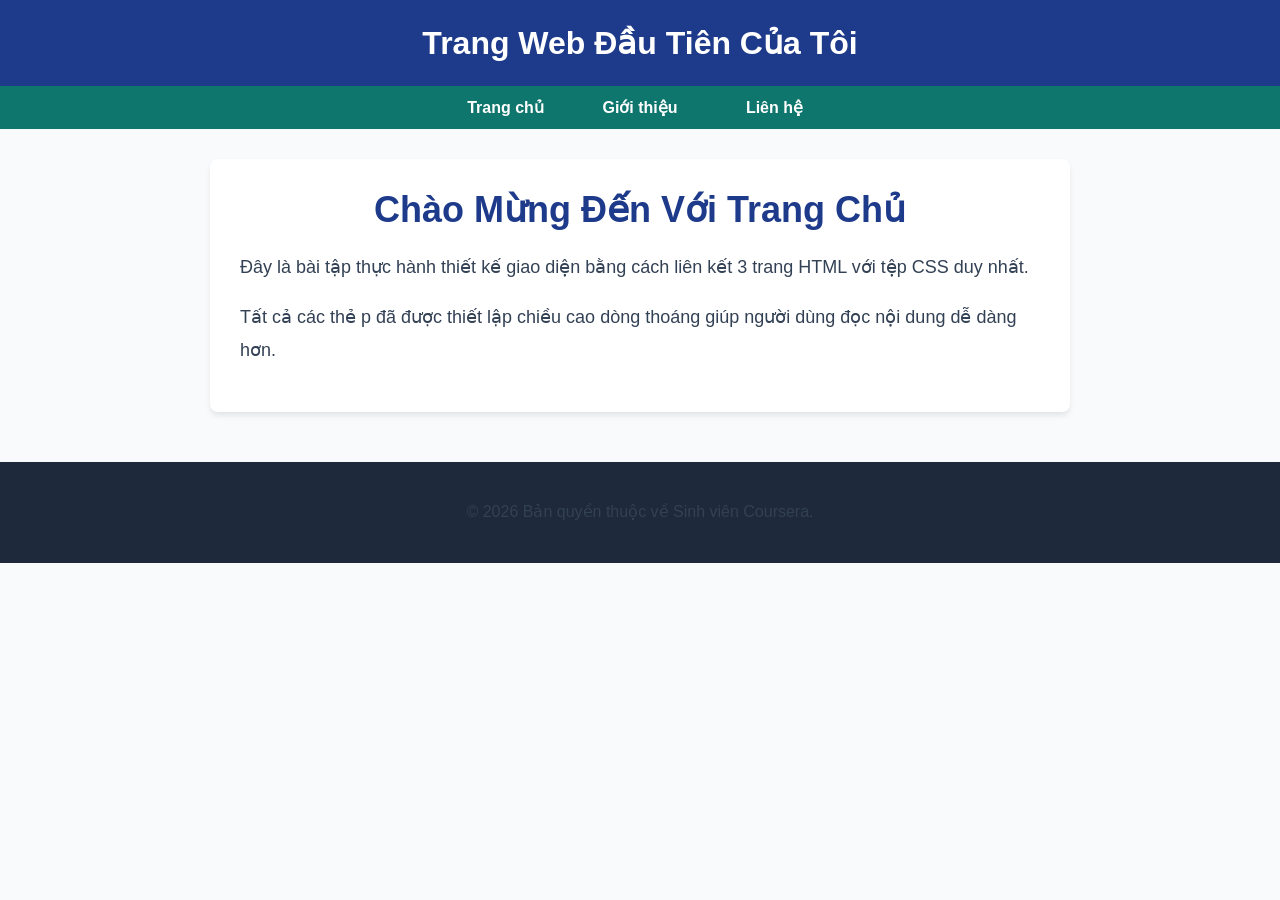
<file: index.html>
<!DOCTYPE html>
<html lang="vi">
<head>
    <meta charset="UTF-8">
    <meta name="viewport" content="width=device-width, initial-scale=1.0">
    <title>Trang Chủ - Bài Tập CSS</title>
    <link rel="stylesheet" href="style.css">
</head>
<body>
    <header>
        <h1>Trang Web Đầu Tiên Của Tôi</h1>
    </header>

    <nav>
        <ul>
            <li><a href="index.html">Trang chủ</a></li>
            <li><a href="about.html">Giới thiệu</a></li>
            <li><a href="contact.html">Liên hệ</a></li>
        </ul>
    </nav>

    <main>
        <h1>Chào Mừng Đến Với Trang Chủ</h1>
        <p>Đây là bài tập thực hành thiết kế giao diện bằng cách liên kết 3 trang HTML với tệp CSS duy nhất.</p>
        <p>Tất cả các thẻ p đã được thiết lập chiều cao dòng thoáng giúp người dùng đọc nội dung dễ dàng hơn.</p>
    </main>

    <footer>
        <p>&copy; 2026 Bản quyền thuộc về Sinh viên Coursera.</p>
    </footer>
</body>
</html>
</file>
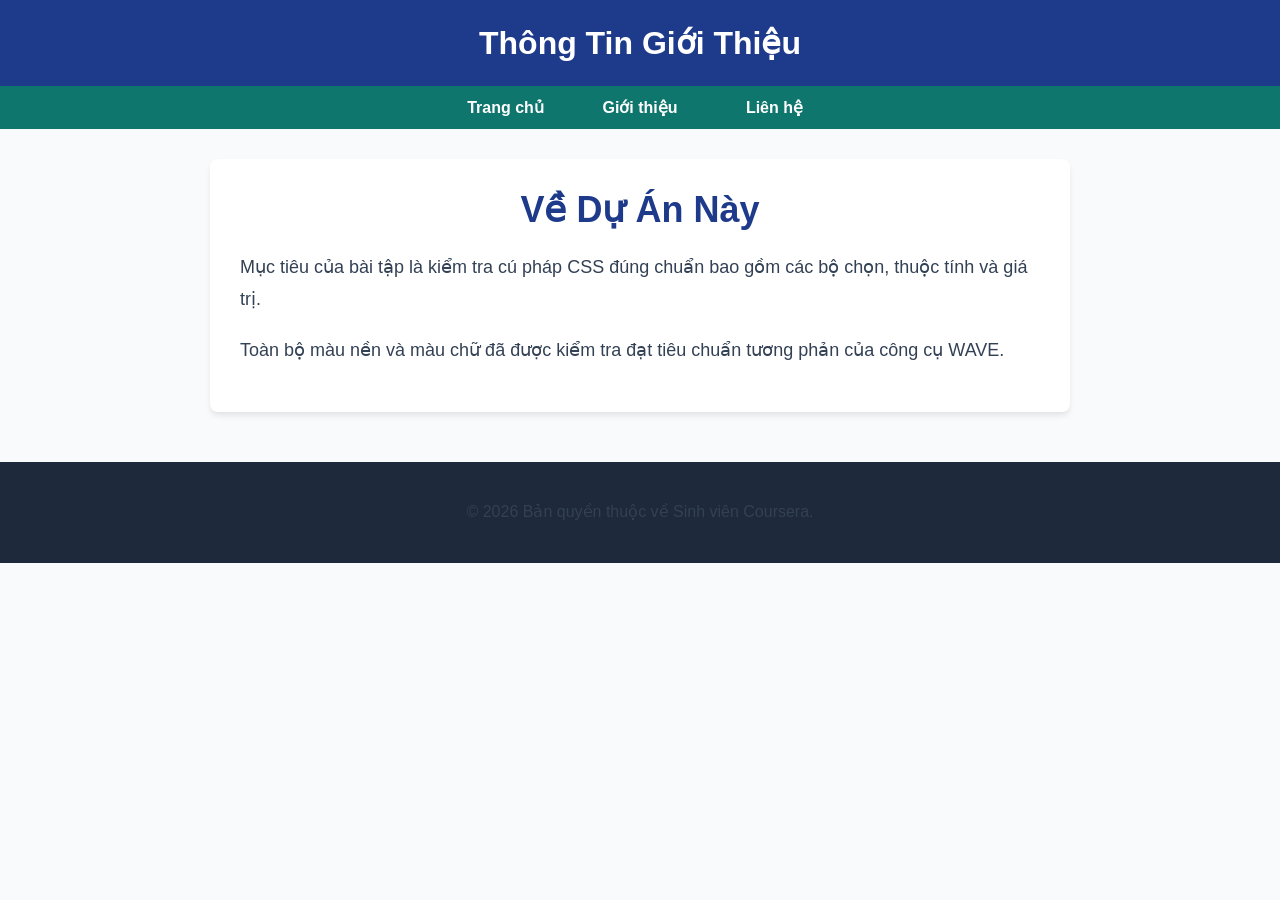
<file: about.html>
<!DOCTYPE html>
<html lang="vi">
<head>
    <meta charset="UTF-8">
    <meta name="viewport" content="width=device-width, initial-scale=1.0">
    <title>Giới Thiệu - Bài Tập CSS</title>
    <link rel="stylesheet" href="style.css">
</head>
<body>
    <header>
        <h1>Thông Tin Giới Thiệu</h1>
    </header>

    <nav>
        <ul>
            <li><a href="index.html">Trang chủ</a></li>
            <li><a href="about.html">Giới thiệu</a></li>
            <li><a href="contact.html">Liên hệ</a></li>
        </ul>
    </nav>

    <main>
        <h1>Về Dự Án Này</h1>
        <p>Mục tiêu của bài tập là kiểm tra cú pháp CSS đúng chuẩn bao gồm các bộ chọn, thuộc tính và giá trị.</p>
        <p>Toàn bộ màu nền và màu chữ đã được kiểm tra đạt tiêu chuẩn tương phản của công cụ WAVE.</p>
    </main>

    <footer>
        <p>&copy; 2026 Bản quyền thuộc về Sinh viên Coursera.</p>
    </footer>
</body>
</html>
</file>
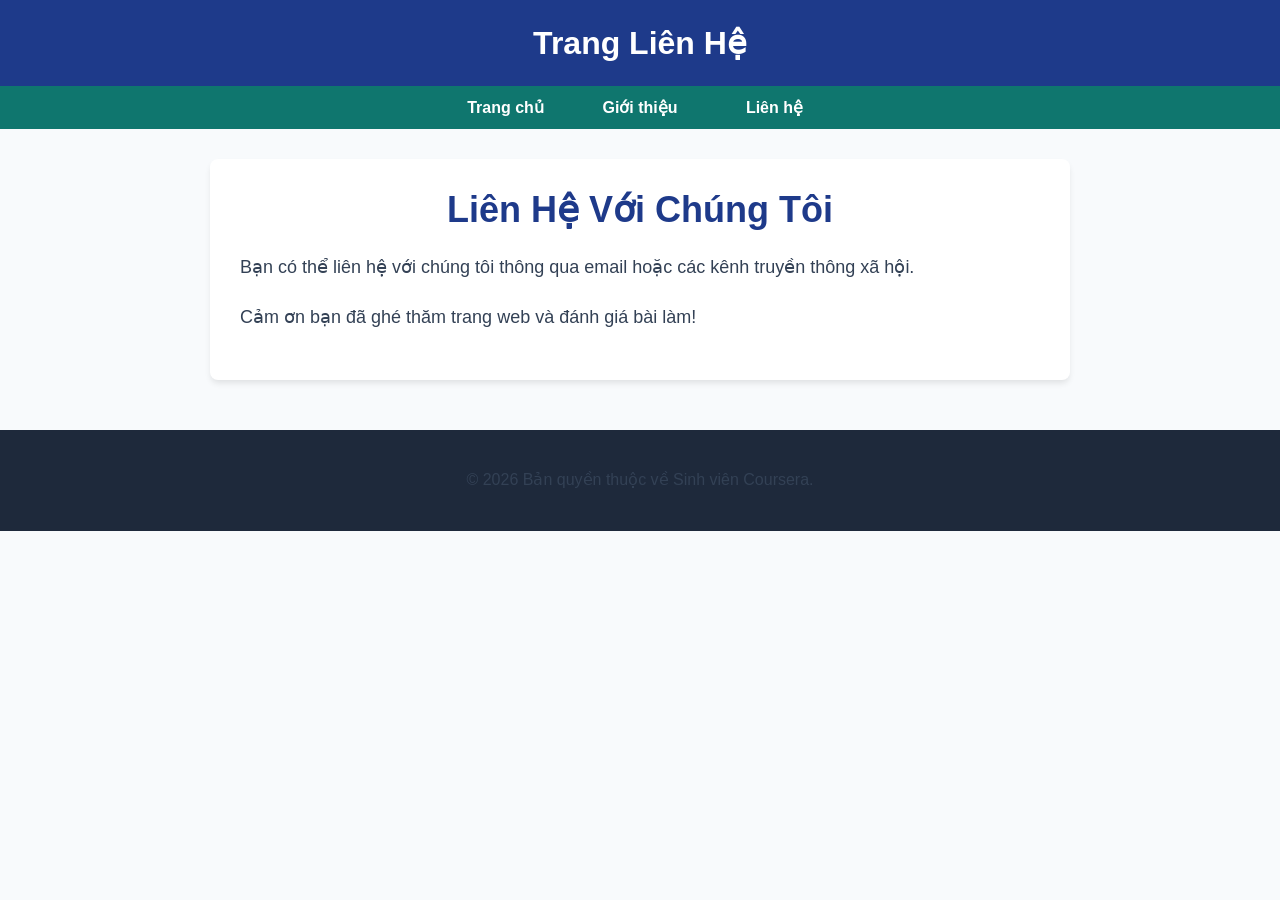
<file: contact.html>
<!DOCTYPE html>
<html lang="vi">
<head>
    <meta charset="UTF-8">
    <meta name="viewport" content="width=device-width, initial-scale=1.0">
    <title>Liên Hệ - Bài Tập CSS</title>
    <link rel="stylesheet" href="style.css">
</head>
<body>
    <header>
        <h1>Trang Liên Hệ</h1>
    </header>

    <nav>
        <ul>
            <li><a href="index.html">Trang chủ</a></li>
            <li><a href="about.html">Giới thiệu</a></li>
            <li><a href="contact.html">Liên hệ</a></li>
        </ul>
    </nav>

    <main>
        <h1>Liên Hệ Với Chúng Tôi</h1>
        <p>Bạn có thể liên hệ với chúng tôi thông qua email hoặc các kênh truyền thông xã hội.</p>
        <p>Cảm ơn bạn đã ghé thăm trang web và đánh giá bài làm!</p>
    </main>

    <footer>
        <p>&copy; 2026 Bản quyền thuộc về Sinh viên Coursera.</p>
    </footer>
</body>
</html>
</file>
<file: style.css>
/* =========================================================
   CSS-WEEK1-HW1: SẮP XẾP TRANG ĐẦU TIÊN CỦA BẠN
   ========================================================= */

/* Bước 3: Thẻ body - phông chữ và kích thước phông chữ */
body {
    font-family: Arial, Helvetica, sans-serif;
    font-size: 16px;
    margin: 0;
    padding: 0;
    background-color: #f8fafc;
    color: #1e293b;
}

/* Bước 4: Thẻ header - màu nền */
header {
    background-color: #1e3a8a; /* Xanh đậm - Đảm bảo độ tương phản cao */
    color: #ffffff;
    padding: 24px 15px;
    text-align: center;
}

/* Bước 5: Thẻ nav - màu nền điều hướng */
nav {
    background-color: #0f766e; /* Màu xanh ngọc đậm */
    padding: 12px 0;
}

nav ul {
    list-style-type: none;
    margin: 0;
    padding: 0;
    text-align: center;
}

nav a {
    color: #ffffff;
    text-decoration: none;
    font-weight: bold;
    padding: 6px 12px;
}

nav a:hover {
    text-decoration: underline;
}

/* Bước 8: Thẻ li - thuộc tính hiển thị (display) và độ rộng (width) */
li {
    display: inline-block;
    width: 130px;
    text-align: center;
}

/* Bước 6: Thẻ main - màu nền và kích thước phông chữ */
main {
    background-color: #ffffff;
    font-size: 18px;
    padding: 30px;
    max-width: 800px;
    margin: 30px auto;
    border-radius: 8px;
    box-shadow: 0 4px 6px -1px rgba(0, 0, 0, 0.1);
}

/* Bước 9: Thẻ h1 - căn chỉnh văn bản, phông chữ và màu sắc */
h1 {
    text-align: center;
    font-family: 'Trebuchet MS', Arial, sans-serif;
    color: #ffffff;
    margin: 0;
}

main h1 {
    color: #1e3a8a;
    margin-bottom: 20px;
}

/* Bước 10: Thẻ p - thuộc tính chiều cao dòng (line-height) */
p {
    line-height: 1.8;
    margin-bottom: 16px;
    color: #334155;
}

/* Bước 7: Thẻ footer - màu nền */
footer {
    background-color: #1e293b;
    color: #f8fafc;
    text-align: center;
    padding: 20px;
    margin-top: 50px;
}
</file>
